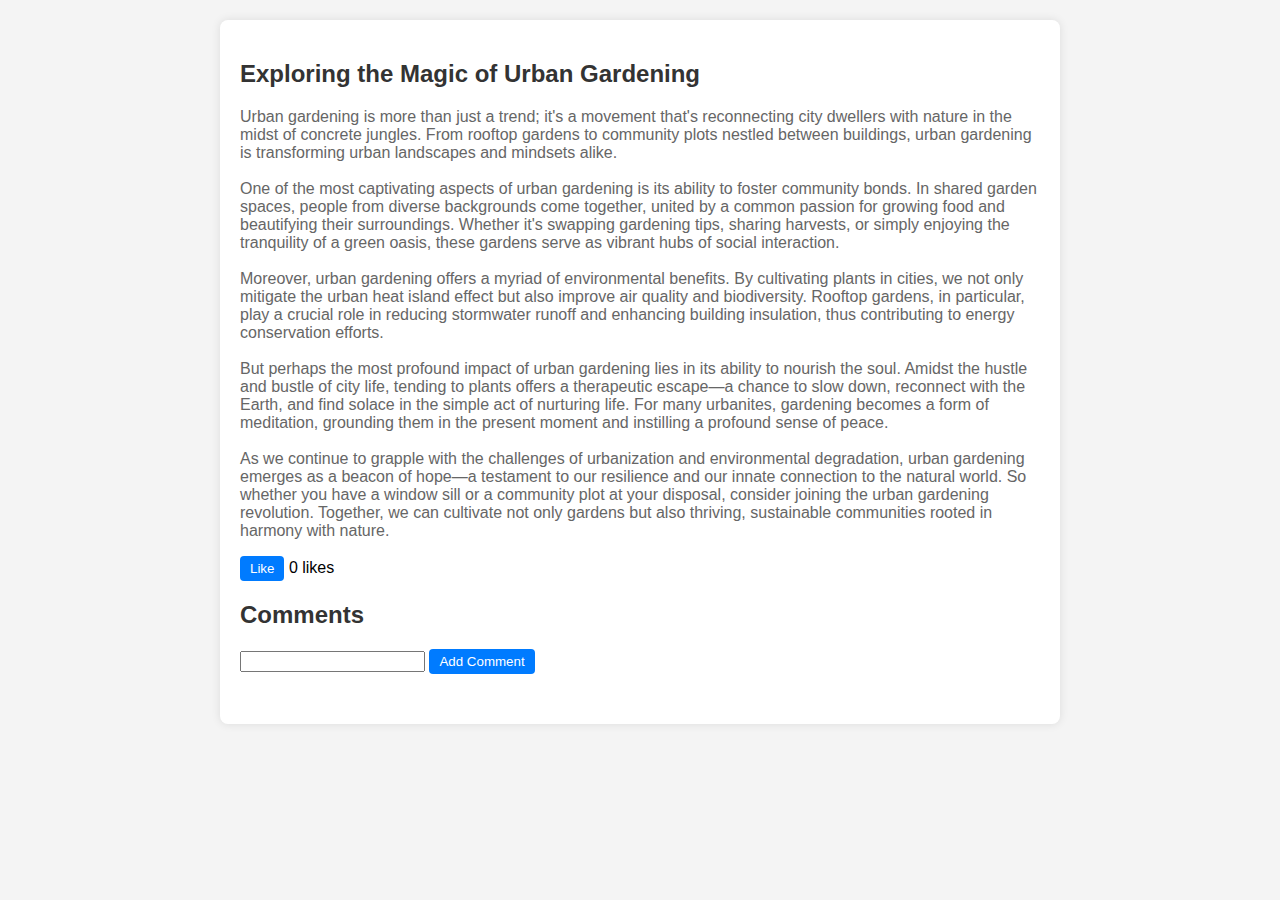
<file: blog1.html>
<!DOCTYPE html>
<html lang="en">
<head>
<meta charset="UTF-8">
<meta name="viewport" content="width=device-width, initial-scale=1.0">
<title>Blog1</title>
<link rel="stylesheet" href="blog.css">
</head>
<body>
<div class="container">
  <div class="blog-post">
    <h2>Exploring the Magic of Urban Gardening</h2>
    <p>Urban gardening is more than just a trend; it's a movement that's reconnecting city dwellers with nature in the midst of concrete jungles. From rooftop gardens to community plots nestled between buildings, urban gardening is transforming urban landscapes and mindsets alike.<br><br>

      One of the most captivating aspects of urban gardening is its ability to foster community bonds. In shared garden spaces, people from diverse backgrounds come together, united by a common passion for growing food and beautifying their surroundings. Whether it's swapping gardening tips, sharing harvests, or simply enjoying the tranquility of a green oasis, these gardens serve as vibrant hubs of social interaction.<br><br>
      
      Moreover, urban gardening offers a myriad of environmental benefits. By cultivating plants in cities, we not only mitigate the urban heat island effect but also improve air quality and biodiversity. Rooftop gardens, in particular, play a crucial role in reducing stormwater runoff and enhancing building insulation, thus contributing to energy conservation efforts.<br><br>
      
      But perhaps the most profound impact of urban gardening lies in its ability to nourish the soul. Amidst the hustle and bustle of city life, tending to plants offers a therapeutic escape—a chance to slow down, reconnect with the Earth, and find solace in the simple act of nurturing life. For many urbanites, gardening becomes a form of meditation, grounding them in the present moment and instilling a profound sense of peace.<br><br>
      
      As we continue to grapple with the challenges of urbanization and environmental degradation, urban gardening emerges as a beacon of hope—a testament to our resilience and our innate connection to the natural world. So whether you have a window sill or a community plot at your disposal, consider joining the urban gardening revolution. Together, we can cultivate not only gardens but also thriving, sustainable communities rooted in harmony with nature.</p>
    <button class="like-button">Like</button>
    <span id="like-count">200,000</span> likes
    <div class="comment-section">
      <h2>Comments</h2>
      <ul id="comment-list"></ul>
      <form class="comment-form">
        <input type="text" id="comment-input" required>
        <button type="submit">Add Comment</button>
      </form>
    </div>
  </div>
</div>
<script src="blog1.js"></script>
<script>
  const blogId = 1;
  const comments = JSON.parse(localStorage.getItem(`comments-${blogId}`)) || [];
  const commentList = document.getElementById('comment-list');
  comments.forEach(comment => {
    const commentElement = document.createElement('li');
    commentElement.textContent = comment;
    commentList.appendChild(commentElement);
  });
</script>
</body>
</html>
</file>
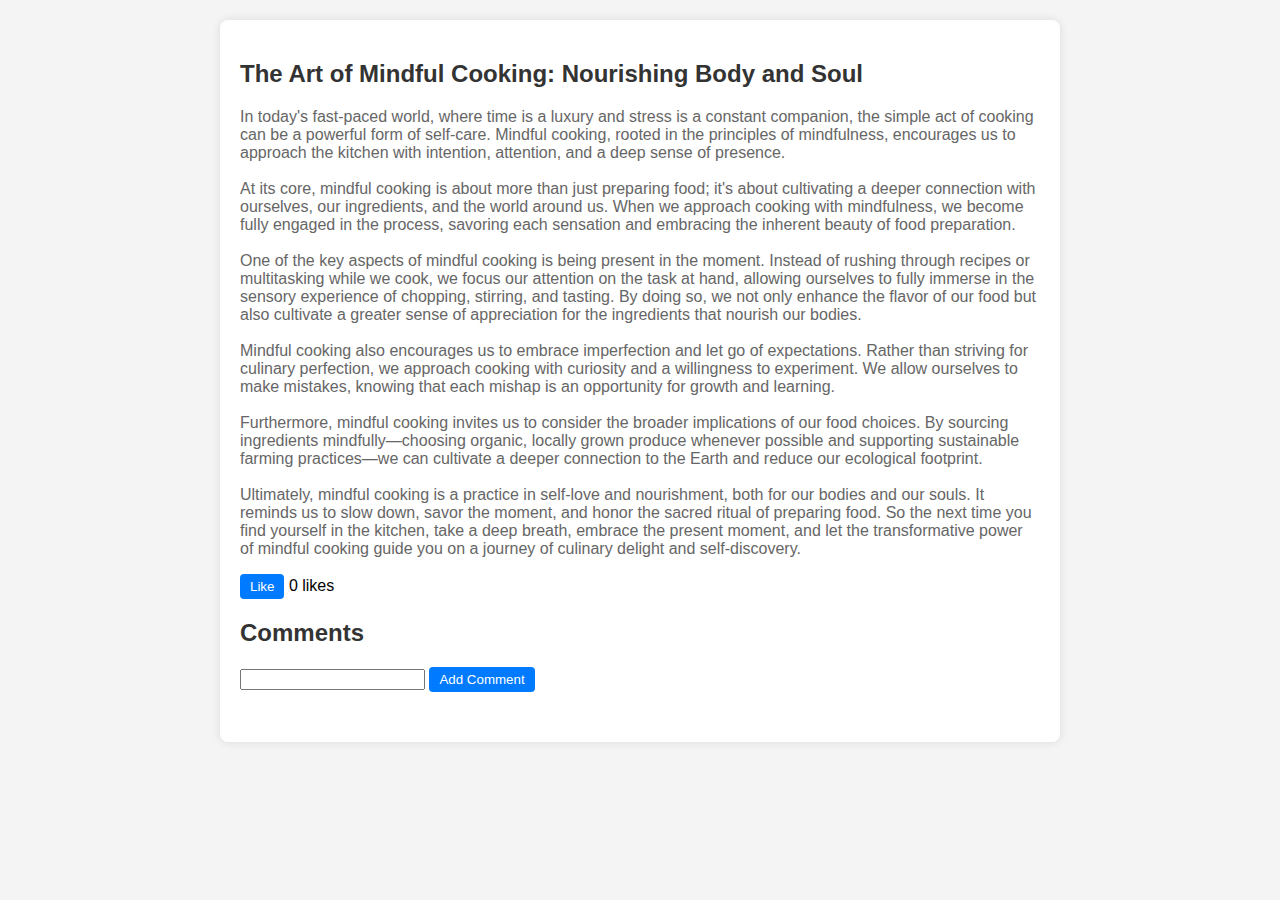
<file: blog2.html>
<!DOCTYPE html>
<html lang="en">
<head>
<meta charset="UTF-8">
<meta name="viewport" content="width=device-width, initial-scale=1.0">
<title>Blog2</title>
<link rel="stylesheet" href="blog.css">
</head>
<body>
<div class="container">
  <div class="blog-post">
    <h2>The Art of Mindful Cooking: Nourishing Body and Soul</h2>
    <p>In today's fast-paced world, where time is a luxury and stress is a constant companion, the simple act of cooking can be a powerful form of self-care. Mindful cooking, rooted in the principles of mindfulness, encourages us to approach the kitchen with intention, attention, and a deep sense of presence.<br><br>

      At its core, mindful cooking is about more than just preparing food; it's about cultivating a deeper connection with ourselves, our ingredients, and the world around us. When we approach cooking with mindfulness, we become fully engaged in the process, savoring each sensation and embracing the inherent beauty of food preparation.<br><br>
      
      One of the key aspects of mindful cooking is being present in the moment. Instead of rushing through recipes or multitasking while we cook, we focus our attention on the task at hand, allowing ourselves to fully immerse in the sensory experience of chopping, stirring, and tasting. By doing so, we not only enhance the flavor of our food but also cultivate a greater sense of appreciation for the ingredients that nourish our bodies.<br><br>
      
      Mindful cooking also encourages us to embrace imperfection and let go of expectations. Rather than striving for culinary perfection, we approach cooking with curiosity and a willingness to experiment. We allow ourselves to make mistakes, knowing that each mishap is an opportunity for growth and learning.<br><br>
      
      Furthermore, mindful cooking invites us to consider the broader implications of our food choices. By sourcing ingredients mindfully—choosing organic, locally grown produce whenever possible and supporting sustainable farming practices—we can cultivate a deeper connection to the Earth and reduce our ecological footprint.<br><br>
      
      Ultimately, mindful cooking is a practice in self-love and nourishment, both for our bodies and our souls. It reminds us to slow down, savor the moment, and honor the sacred ritual of preparing food. So the next time you find yourself in the kitchen, take a deep breath, embrace the present moment, and let the transformative power of mindful cooking guide you on a journey of culinary delight and self-discovery.</p>
    <button class="like-button">Like</button>
    <span id="like-count">43,432</span> likes
    <div class="comment-section">
      <h2>Comments</h2>
      <ul id="comment-list"></ul>
      <form class="comment-form">
        <input type="text" id="comment-input" required>
        <button type="submit">Add Comment</button>
      </form>
    </div>
  </div>
</div>
<script src="blog2.js"></script>
<script>
  const blogId = 2;
  const comments = JSON.parse(localStorage.getItem(`comments-${blogId}`)) || [];
  const commentList = document.getElementById('comment-list');
  comments.forEach(comment => {
    const commentElement = document.createElement('li');
    commentElement.textContent = comment;
    commentList.appendChild(commentElement);
  });
</script>
</body>
</html>
</file>
<file: blog.css>
body {
    font-family: Arial, sans-serif;
    margin: 0;
    padding: 0;
    background-color: #f4f4f4;
  }
  .container {
    max-width: 800px;
    margin: 20px auto;
    padding: 20px;
    background-color: #fff;
    border-radius: 8px;
    box-shadow: 0 0 10px rgba(0, 0, 0, 0.1);
  }
  .blog-post {
    margin-bottom: 30px;
  }
  .blog-post h2 {
    color: #333;
  }
  .blog-post p {
    color: #666;
  }
  .like-button {
    background-color: #007bff;
    color: #fff;
    border: none;
    padding: 5px 10px;
    border-radius: 4px;
    cursor: pointer;
  }
  .comment-section textarea {
    width: 100%;
    padding: 10px;
    margin-top: 10px;
    border: 1px solid #ddd;
    border-radius: 4px;
    resize: vertical;
  }
  .comment-section button {
    background-color: #007bff;
    color: #fff;
    border: none;
    padding: 5px 10px;
    border-radius: 4px;
    cursor: pointer;
  }
form{
  margin-top: 10px;
  margin-bottom: 10px;
}
  .comment {
    margin-bottom: 10px;
    padding: 10px;
    background-color: #f4f4f4;
    border-radius: 4px;
  }
  .comment p {
    margin: 0;
  }
  .comment span {
    color: #666;
  }
</file>
